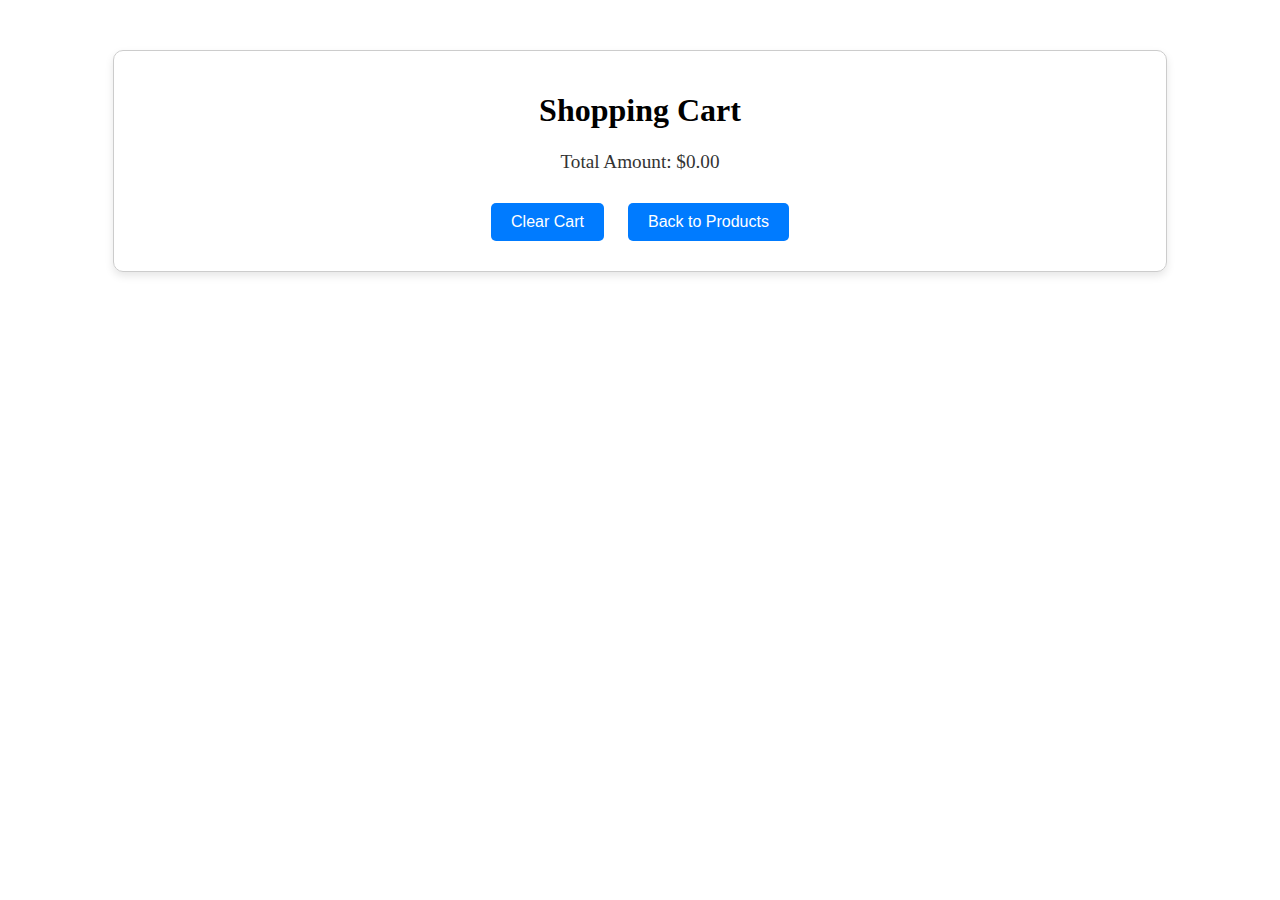
<file: cart.html>
<!DOCTYPE html>
<html lang="en">
<head>
    <meta charset="UTF-8">
    <meta name="viewport" content="width=device-width, initial-scale=1.0">
    <title>Shopping Cart</title>
    <link rel="stylesheet" href="cart.css">
</head>
<body>
    <div id="cart-container">
        <h1>Shopping Cart</h1>
        <ul id="cart-items"></ul>
        <p id="total-amount">Total Amount: $0</p>
        <button id="clear-cart">Clear Cart</button>
        <button id="back-to-products">Back to Products</button>
    </div>
    <script src="cart.js"></script>
</body>
</html>
</file>
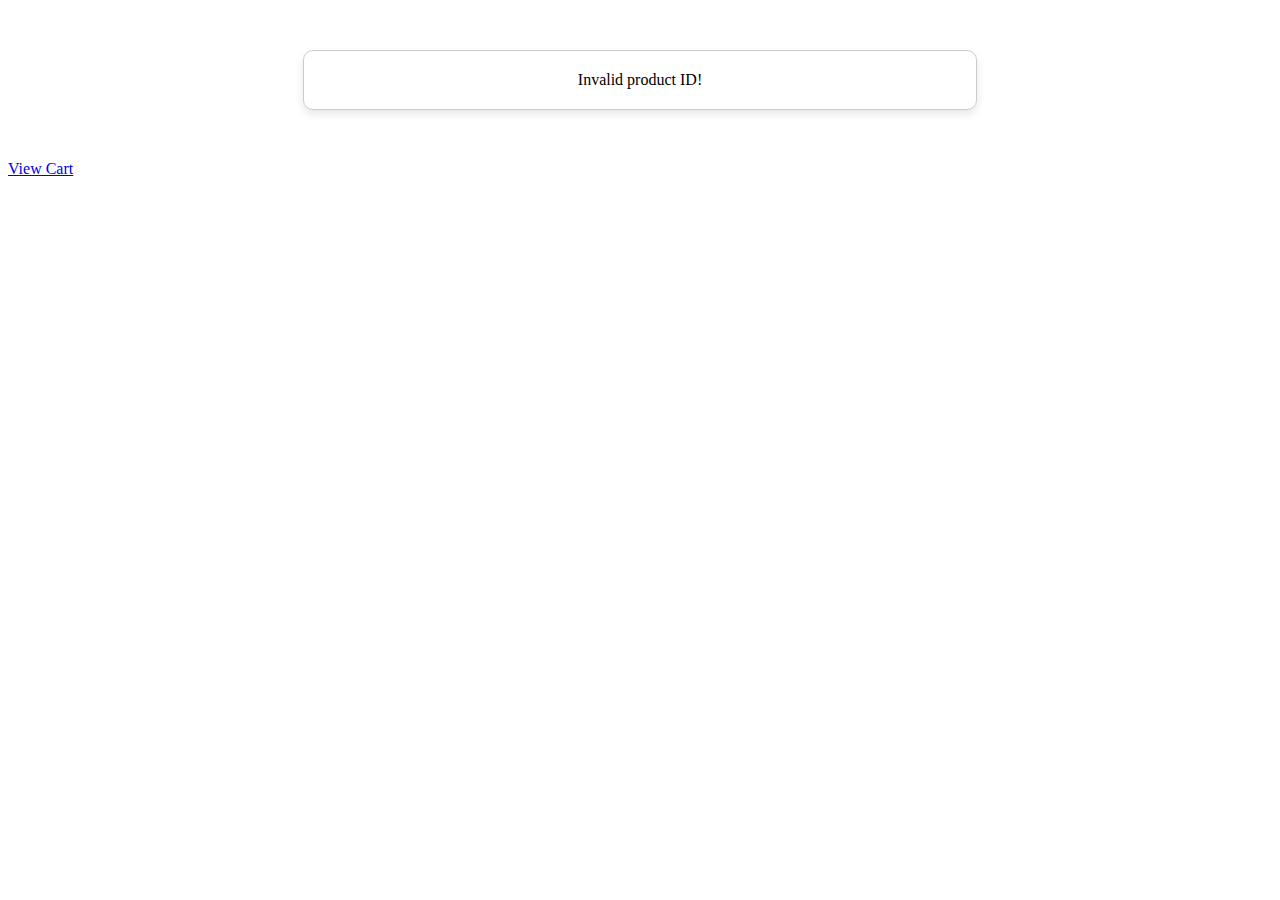
<file: product-detail.html>
<!DOCTYPE html>
<html lang="en">
<head>
    <meta charset="UTF-8">
    <meta name="viewport" content="width=device-width, initial-scale=1.0">
    <title>Product Details</title>
    <link rel="stylesheet" href="product-detail.css">
</head>
<body>
    <div id="product-container">
        <h1 id="product-name"></h1>
        <img id="product-image" alt="Product Image">
        <p id="product-description"></p>
        <p id="product-price"></p>
        <button id="add-to-cart">Add to Cart</button>
    </div>
    <a href="cart.html" id="view-cart">View Cart</a>
    <script src="product-detail.js"></script>
</body>
</html>
</file>
<file: cart.css>
#cart-container {
    width: 80%;
    margin: 50px auto;
    padding: 20px;
    border: 1px solid #ccc;
    border-radius: 10px;
    box-shadow: 0 4px 8px rgba(0, 0, 0, 0.1);
    text-align: center;
}

#cart-items {
    list-style: none;
    padding: 0;
}

#cart-items li {
    margin-bottom: 10px;
    display: flex;
    justify-content: space-between;
    align-items: center;
}

#cart-items button {
    background-color: #dc3545;
    color: white;
    border: none;
    padding: 5px 10px;
    font-size: 0.9em;
    cursor: pointer;
    border-radius: 5px;
}

#cart-items button:hover {
    background-color: #c82333;
}

#total-amount {
    font-size: 1.2em;
    color: #333;
    margin: 20px 0;
}

button {
    background-color: #007bff;
    color: white;
    border: none;
    padding: 10px 20px;
    font-size: 1em;
    cursor: pointer;
    border-radius: 5px;
    margin: 10px;
}

button:hover {
    background-color: #0056b3;
}
</file>
<file: product-detail.css>
#product-container {
    width: 50%;
    margin: 50px auto;
    text-align: center;
    padding: 20px;
    border: 1px solid #ccc;
    border-radius: 10px;
    box-shadow: 0 4px 8px rgba(0, 0, 0, 0.1);
}

#product-container img {
    max-width: 100%;
    height: auto;
    margin: 20px 0;
}

#product-container p {
    font-size: 1.2em;
    color: #555;
}

#add-to-cart {
    background-color: #28a745;
    color: white;
    border: none;
    padding: 10px 20px;
    font-size: 1em;
    cursor: pointer;
    border-radius: 5px;
}

#add-to-cart:hover {
    background-color: #218838;
}

#cart-container {
    width: 50%;
    margin: 50px auto;
    padding: 20px;
    border: 1px solid #ccc;
    border-radius: 10px;
    box-shadow: 0 4px 8px rgba(0, 0, 0, 0.1);
}

#cart-items {
    list-style: none;
    padding: 0;
}

#cart-items li {
    margin-bottom: 10px;
    display: flex;
    justify-content: space-between;
    align-items: center;
}

#cart-items button {
    background-color: #dc3545;
    color: white;
    border: none;
    padding: 5px 10px;
    font-size: 0.9em;
    cursor: pointer;
    border-radius: 5px;
}

#cart-items button:hover {
    background-color: #c82333;
}

#clear-cart {
    background-color: #007bff;
    color: white;
    border: none;
    padding: 10px 20px;
    font-size: 1em;
    cursor: pointer;
    border-radius: 5px;
    margin-top: 20px;
}

#clear-cart:hover {
    background-color: #0056b3;
}
</file>
